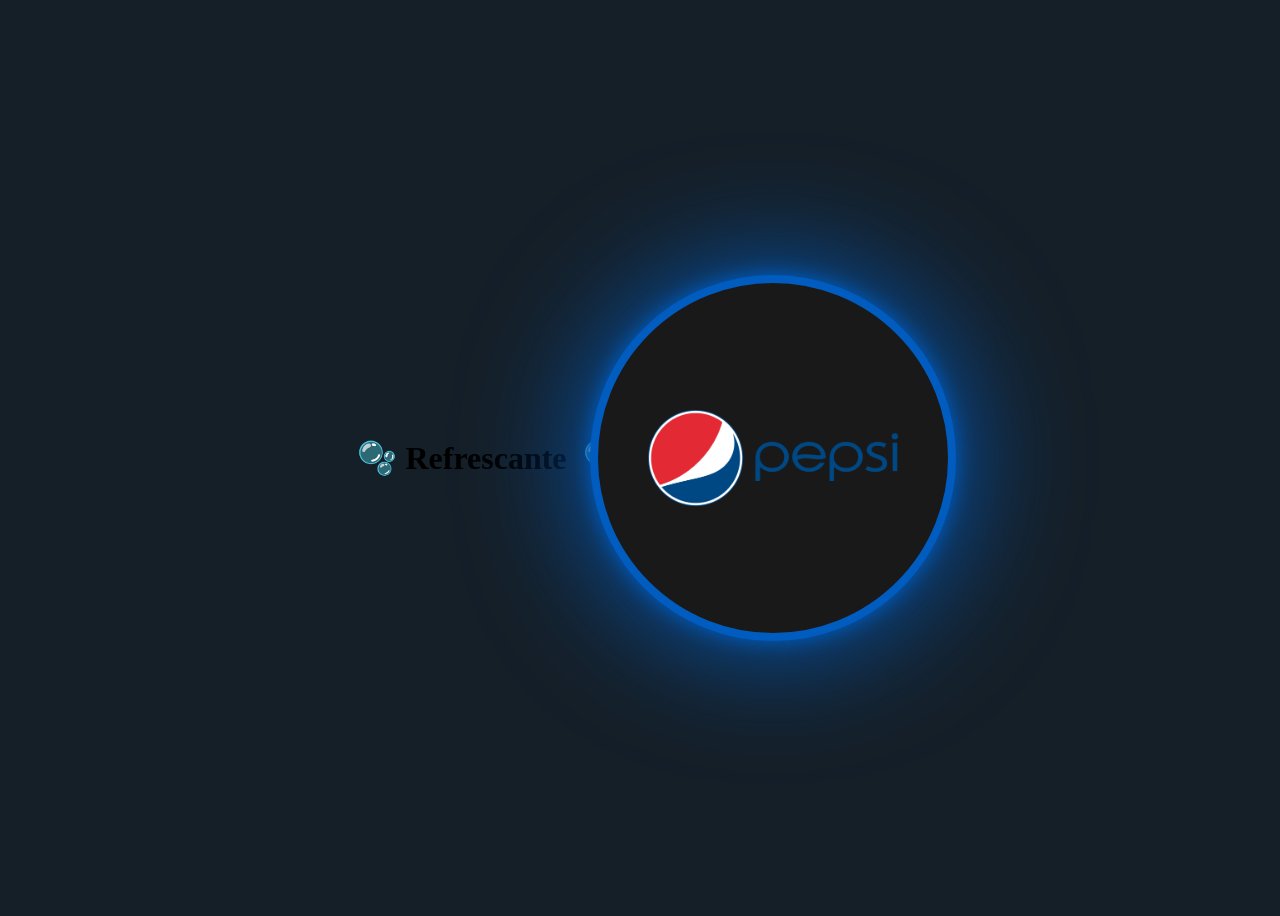
<file: index.html>
<!DOCTYPE html>
<html lang="en">
<head>
  <meta charset="UTF-8">
  <meta name="viewport" content="width=device-width, initial-scale=1.0">
  <meta http-equiv="X-UA-Compatible" content="ie=edge">
  <title>Interactive Pepsi Card</title>
  <link rel="stylesheet" href="style.css">
</head>
<body>
  <!-- ===== ELEMENTO EXTERNO: Burbujas animadas con @keyframes ===== -->
  <div class="bubbles-container" aria-hidden="true">
    <div class="bubble"></div>
    <div class="bubble"></div>
    <div class="bubble"></div>
    <div class="bubble"></div>
    <div class="bubble"></div>
    <div class="bubble"></div>
    <div class="bubble"></div>
    <div class="bubble"></div>
    <div class="bubble"></div>
    <div class="bubble"></div>
  </div>

  <!-- ===== TÍTULO ANIMADO - elemento externo en la parte superior ===== -->
  <h1 class="hero-title"><span>🫧</span> Refrescante &nbsp;<span>🫧</span></h1>
  <div class="card">
    <div class="circle">
      <img src="./resources/image.png" alt="Pepsi Logo" class="logo">
    </div>
    <img src="./resources/image1.png" alt="Pepsi Can" class="product_img">
    <div class="content">
		<h2>Pepsi</h2>
		<p>Pepsi is a cool, refreshing drink that satisfies your thirst and delights your taste buds. Our secret blend of flavors.</p>
      <a href="#">Shop Now</a>
    </div>
  </div>
</body>
</html>
</file>
<file: style.css>
body {
    display: flex;
    justify-content: center;
    align-items: center;
    min-height: 100vh;
    background: #151f28;
}

.card {
    position: relative;
    width: 300px;
    height: 350px;
    display: flex;
    justify-content: center;
    align-items: center;
    transition: 0.5s;
    transition-delay: 0.5s;
}

.card:hover{
    width: 600px;
    transition-delay: 0.5s;
}

.card .circle {
    position: absolute;
    top: 0;
    left: 0;
    width: 100%;
    height: 100%;
    border-radius: 20px;
    display: flex;
    justify-content: center;
    align-items: center;
}

.card .circle::before {
    content: "";
    position: absolute;
    width: 350px;
    height: 350px;
    border-radius: 50%;
    background-color: #191919;
    border: 8px solid #005cbf;
    transition: 0.5s, background 0.5s;
    transition-delay: 0.75s, 1s;
    filter: drop-shadow(0 0 10px #005cbf)drop-shadow(0 0 60px #005cbf);
}

.card:hover .circle::before {
    transition-delay: 0.5s ;
    width: 100%;
    height: 100%;
    border-radius: 20px;
    background: #005cbf;
}

.card .circle .logo{
    position: relative;
    width: 250px;
    transition: 0.5s;
    transition-delay: 0.5s;
}

.card:hover .circle .logo {
    transform: scale(0);
    transition-delay: 0s;
}

.card .product_img {
    position: absolute;
    top: 50%;
    left: 50%;
    transform: translate(-50%, -50%) scale(0) rotate(315deg);
    height: 300px;
    transition: 0.5s ease-in-out;
}

.card:hover .product_img{
    transition-delay: 0.75%;
    top: 25%;
    left: 75%;
    height: 530px;
    transform: translate(-50%, -50%) scale(1) rotate(15deg);
}

.card .content {
    position: absolute;
    width: 50%;
    left: 20%;
    padding: 20px;
    opacity: 0;
    transition: 0.5s;
    visibility: hidden;
}
.card:hover .content{
    transition-delay: 0.75s;
    opacity: 1;
    visibility: visible;
    left: 20px;
}

.card .content h2 {
    color: #ffffff;
    text-transform: uppercase;
    font-size: 2.5rem;
    line-height: 1rem;
}
</file>
